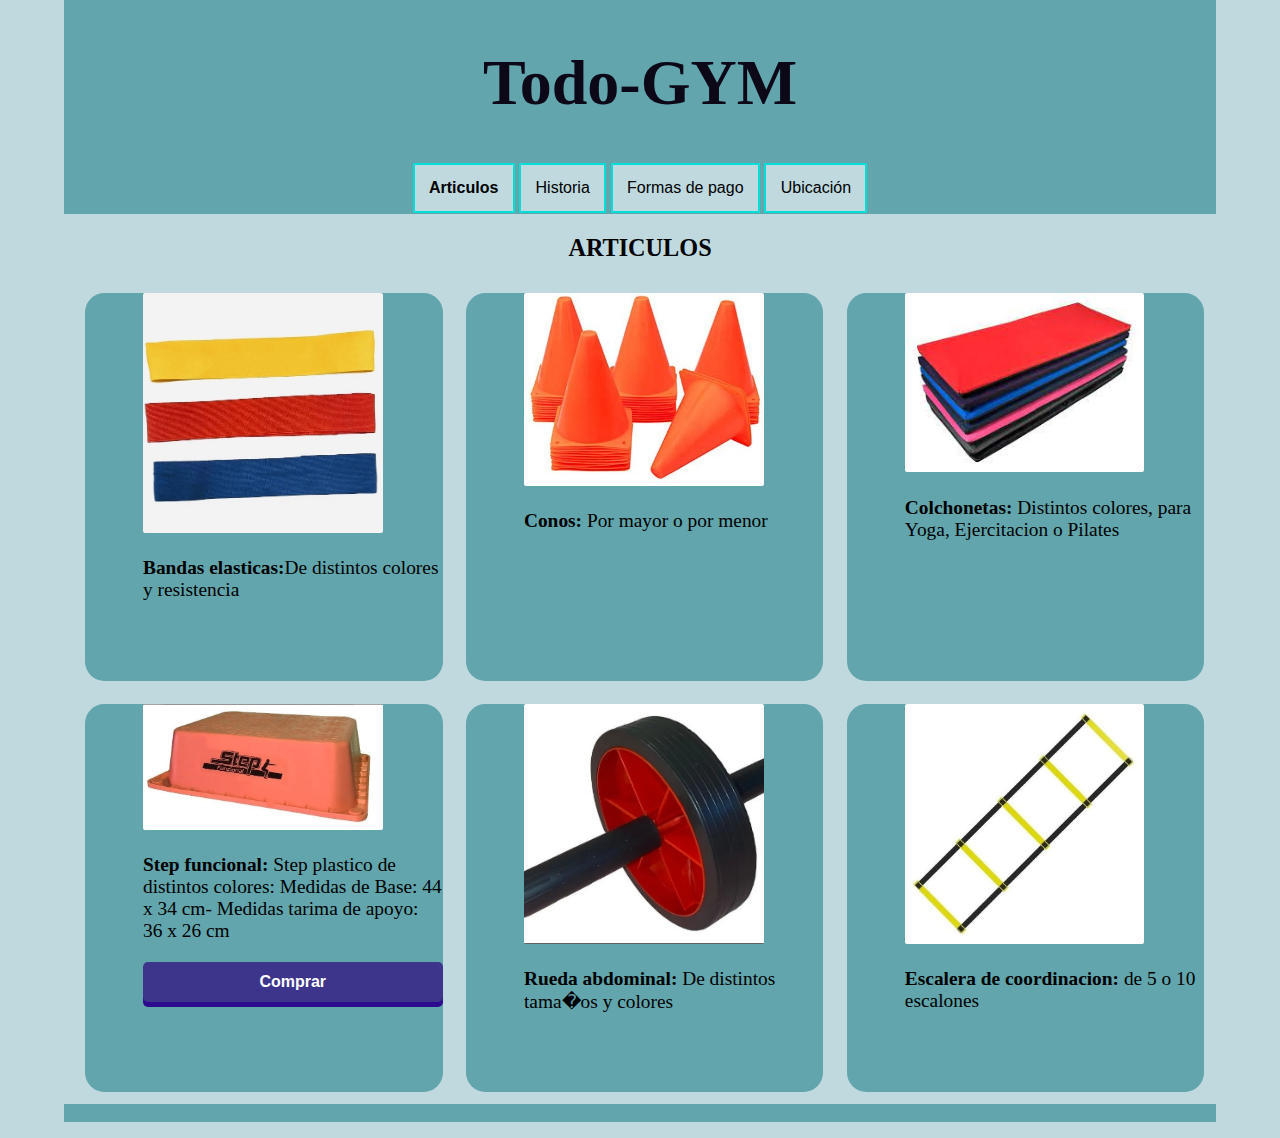
<file: index.html>
<!DOCTYPE html> 
<html>
<head>
    <meta charset="UTF-8">
    <meta name="description" content="Descripción de la página Todo-GYM" />
    <meta name="keywords" content="gym, fitness, entrenamiento, pesas, articulos deportivos" />
    <meta name="author" content="Tu Nombre o el Nombre de tu Empresa" />
    <meta name="language" content="es" />
    <meta name="copyright" content="Tu Nombre o el Nombre de tu Empresa" />
    <title>Todo-GYM</title>
	<link rel=StyleSheet href="miestilo.css" type="text/css" media=screen> 
</head>
<body>
      <header> 
		  <h1>Todo-GYM</h1>
	  </header>
	  	 <nav>
			  <!-- Inicio del men� - Esto es un comentario, puedo escribir cualquier cosa -->
				<a class="actual" href="index.html">Articulos</a> 
				<a href="historia.html">Historia</a>
				<a href="Medios de Pago.html">Formas de pago</a>
				<a href="ubicacion.html">Ubicación</a>
			  <!-- Fin del men� -->	    
		 </nav> 
       <main>
       <section> <!-- Inicio del contenido en s�  -->	
			<h2>ARTICULOS</h2>
			<div class="fotoproducto"><img src="imagenes/colchonetas.jpg" alt="Colchoneta para Gimnasia, ideal tambi�n para Yoga, Fitness, Ejercitaci�n, Pilates. Con relleno de espuma de polietileno"/><p><strong>Colchonetas:</strong> Distintos colores, para Yoga, Ejercitacion o Pilates</p></div>
			<div class="fotoproducto"><img src="imagenes/conos.jpg" alt="Conos de plastico color naranja, de 7 pulgadas aprocimadamente"/><p><b>Conos:</b> Por mayor o por menor</p></div>
			<div class="fotoproducto"><img src="imagenes/bandas.jpg" alt="Bandas elasticas hechas de caucho, de 5 resistencias diferentes como extra liviana, liviana, mediana, fuerte, extra fuerte, tienen 5cm de alto x 25cm de largo.  "/><p><strong>Bandas elasticas:</strong>De distintos colores y resistencia</p></div>
			<div class="fotoproducto">
				<img src="imagenes/escalera.jpg" alt="Escalera de 10 o 5 escalones confeccionados con varillas de polipropileno, laterales en cinta de 30 mm, con cintas remachadas y hojales en los extremos "/>
				<p><strong>Escalera de coordinacion:</strong> de 5 o 10 escalones</p>
			</div>
			<div class="fotoproducto"><img src="imagenes/rueda.jpg" alt="Dise�ado con uno o dos ruedas de polipropileno, acompa�adas de mangos antideslizantes y ergon�micos de polipropileno, Ancho entre ambas ruedas 8 cm. Di�metro de las mismas 16 cm. Mangos de 10,5 cm cada uno."/><p><strong>Rueda abdominal:</strong> De distintos tama�os y colores</p></div>
			<div class="fotoproducto">
				<img src="imagenes/step.jpg" alt="Banco chico de plastico"/>
				<p><strong>Step funcional:</strong> Step plastico de distintos colores: Medidas de Base: 44 x 34 cm- Medidas tarima de apoyo: 36 x 26 cm</p>
                <button  class="css-button-3dblue--" onclick="alert('Hola, este producto no está disponible')">Comprar</button>
			</div>	
     </section>  
      <!-- Fin del contenido -->
     </main>
     <footer> <!-- Inicio pie de p�gina -->
		 <p>Todo-GYM: venta de articulos deportivos. </p>
     </footer> <!-- Fin del pie de p�gina --> 
</body>
</html>


<!--				
-->
</file>
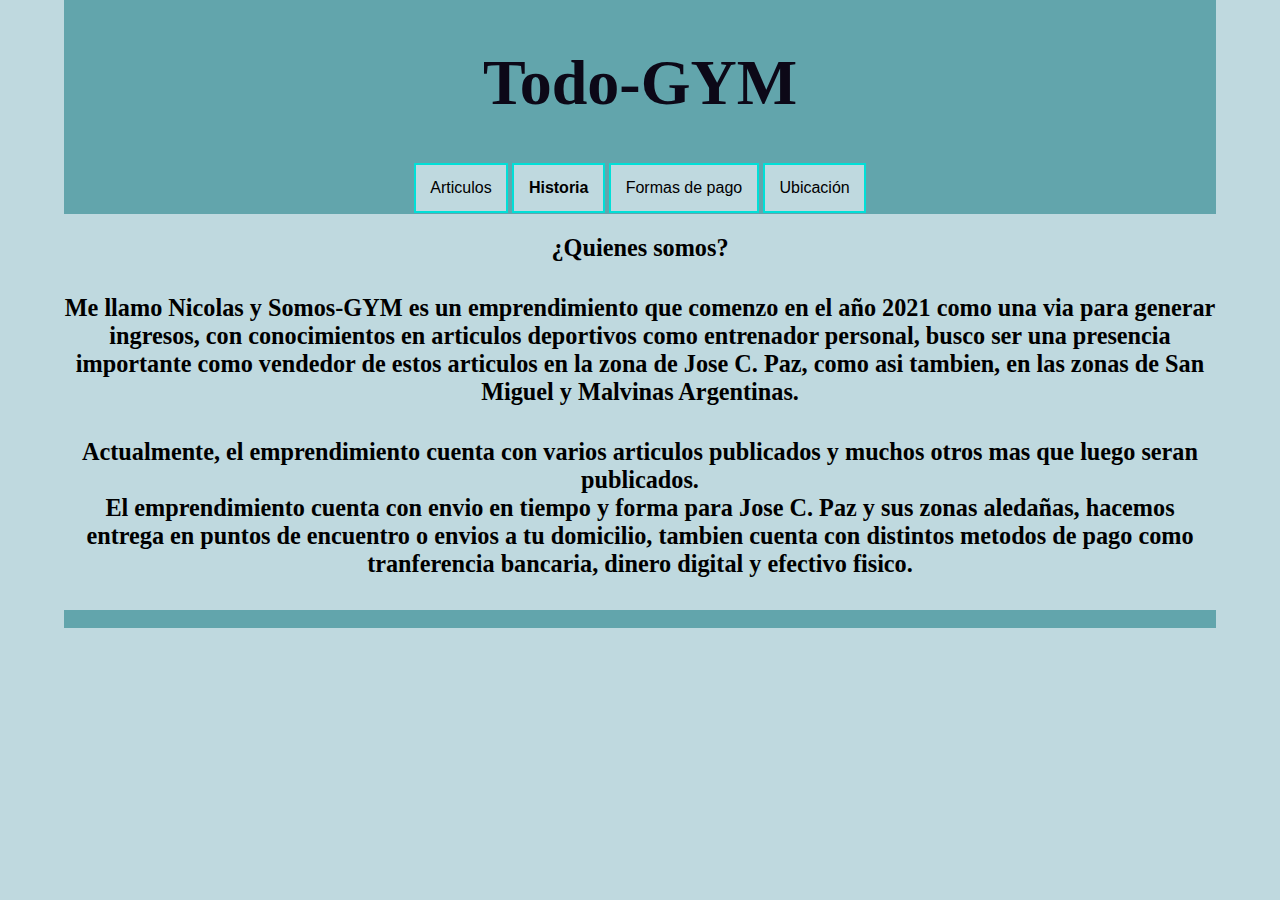
<file: historia.html>
<!DOCTYPE html> 	
<html>
<head>
	<meta charset="UTF-8">
	<meta http-equiv="Content-Type" content="text/html; charset=ISO-8859-1" />
    <title>Todo-GYM</title>
	<LINK REL=StyleSheet HREF="miestilo.css" TYPE="text/css" MEDIA=screen> 
</head>
<body>
      <header> 
		  <h1>Todo-GYM</h1> 
	  </header>
	  	 <nav>
			  <!-- Inicio del men� - Esto es un comentario, puedo escribir cualquier cosa -->
				<a href="index.html">Articulos</a> 
				<a class="actual" href="historia.html">Historia</a>
				<a href="Medios de Pago.html">Formas de pago</a>
				<a href="ubicacion.html">Ubicación</a>
			  <!-- Fin del men� -->	    
		 </nav>			 
       <main>  
	   <section><!-- Inicio del contenido en s�  -->	
			<h2>
				<strong>¿Quienes somos?</strong>
			</h2>
			<h4>
				<p>Me llamo Nicolas y Somos-GYM es un emprendimiento que comenzo en el año 2021 como una via para generar ingresos, 
				con conocimientos en articulos deportivos como entrenador personal, busco ser una presencia importante como vendedor 
				de estos articulos en la zona de Jose C. Paz, como asi tambien, en las zonas de San Miguel y Malvinas Argentinas. </p>
			</h4>
			<h4>
				<p>Actualmente, el emprendimiento cuenta con varios articulos publicados y muchos otros mas que luego 
					seran publicados. <br> El emprendimiento cuenta con envio en tiempo y forma para Jose C. Paz y sus zonas aledañas,
					hacemos entrega en puntos de encuentro o envios a tu domicilio, tambien cuenta con distintos metodos de pago como 
					tranferencia bancaria, dinero digital y efectivo fisico.</p>
			</h4>
     </section>
      <!-- Fin del contenido -->
     </main>
     <footer> <!-- Inicio pie de p�gina -->
		 <p>Todo-GYM: venta de articulos deportivos.</p>
     </footer> <!-- Fin del pie de p�gina --> 
</body>
</html>
</file>
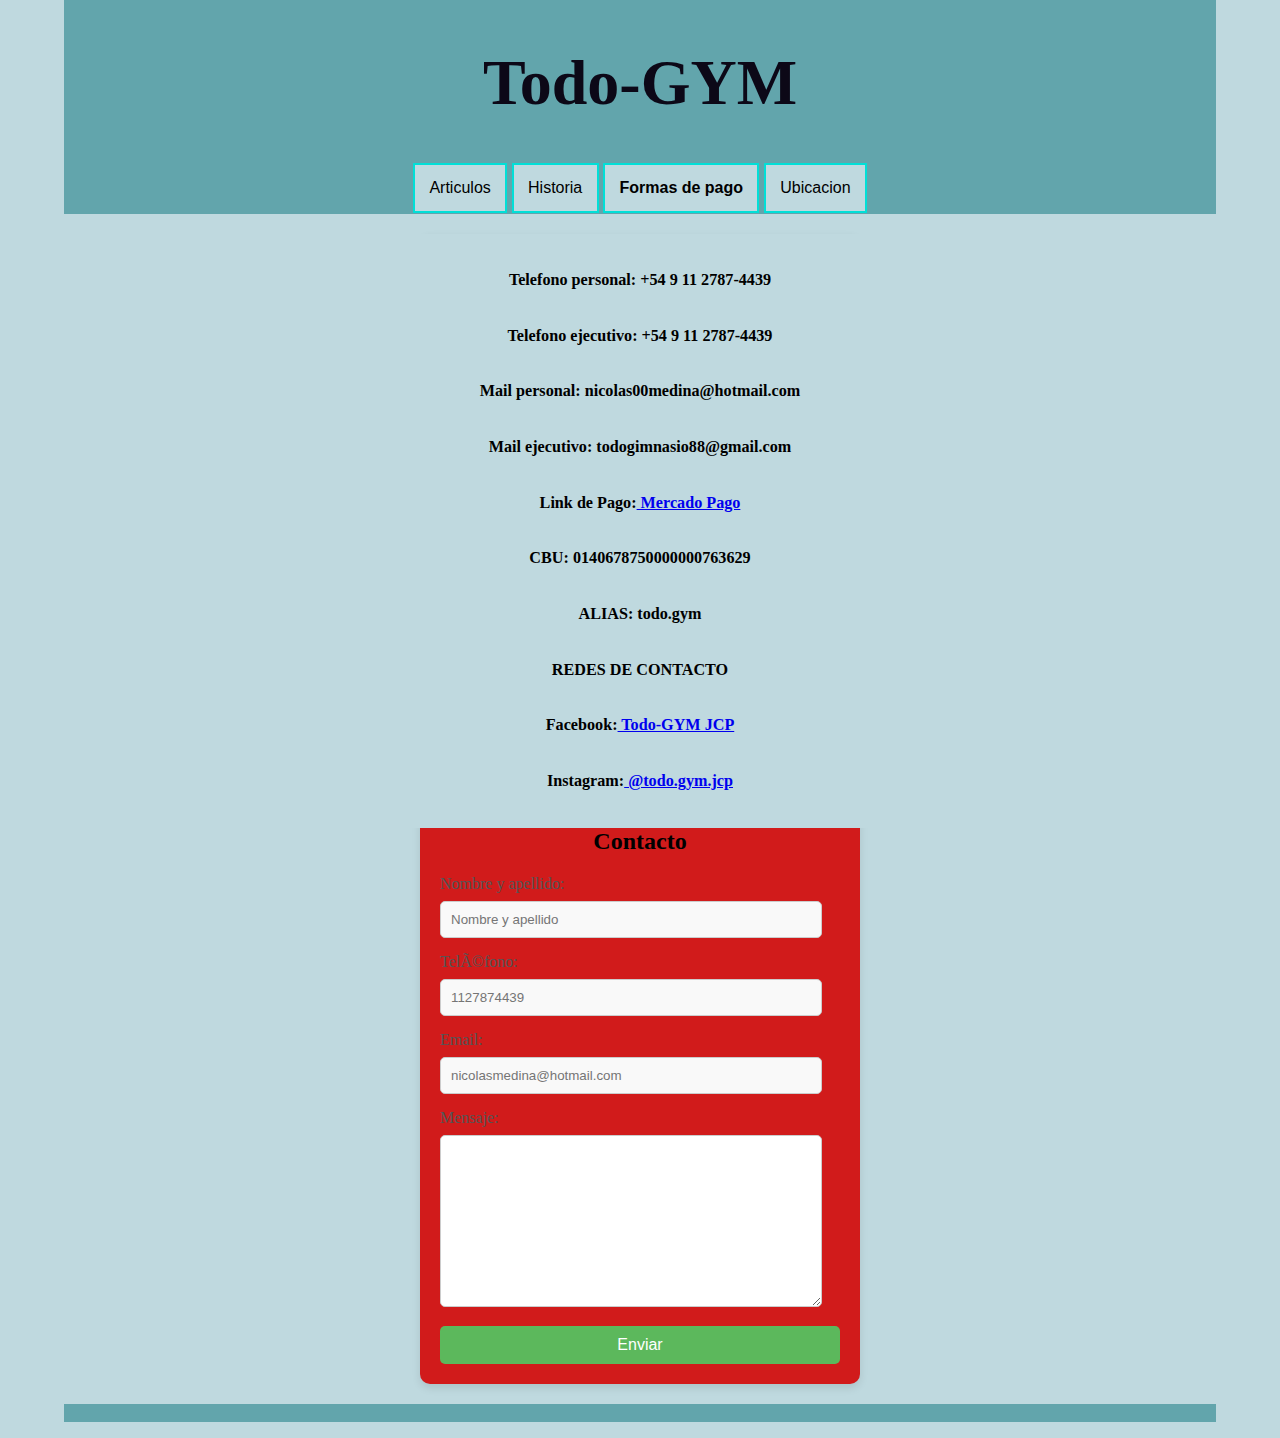
<file: Medios de Pago.html>
<!DOCTYPE html> 	
<html>
<head>
    <meta http-equiv="Content-Type" content="text/html; charset=ISO-8859-1" />
    <title>Todo-GYM</title>
	<LINK REL=StyleSheet HREF="miestilo.css" TYPE="text/css" MEDIA=screen> 
</head>
<body>
      <header> 
		  <h1>Todo-GYM</h1> 
	  </header>
	  	  <nav>
			  <!-- Inicio del menu - Esto es un comentario, puedo escribir cualquier cosa -->
				<a href="index.html">Articulos</a> 
				<a href="historia.html">Historia</a>
				<a class="actual" href="Medios de Pago.html">Formas de pago</a>
				<a href="ubicacion.html">Ubicacion</a>
			  <!-- Fin del menu -->	    
		  </nav>			 
       <main>  
	   <section><!-- Inicio del contenido en sí  -->	
			<h6>
				<p><strong>Telefono personal: +54 9 11 2787-4439</strong></p>
			</h6>
			<h6>
				<p><strong>Telefono ejecutivo: +54 9 11 2787-4439</strong></p>
			</h6>
			<h6><p><strong>Mail personal:</strong> nicolas00medina@hotmail.com</p></h6>
			<h6><p><strong>Mail ejecutivo:</strong> todogimnasio88@gmail.com</p></h6>
			<h6><p>Link de Pago:<a href="https://mpago.la/1ytzA4j"> Mercado Pago </a></p></h6>
			<h6><p><strong> CBU:</strong> 0140678750000000763629</p></h6>
			<h6><p><strong>ALIAS:</strong> todo.gym </p></h6>
  			<h6><p><strong>REDES DE CONTACTO</strong></p></h5>
  			<h6><p>Facebook:<a href=" https://www.facebook.com/ "> Todo-GYM JCP </a></p></h6>
  			<h6><p>Instagram:<a href=" https://www.instagram.com/ "> @todo.gym.jcp</a></p></h6>
  			<p></p>
     </section> <!-- Fin del contenido -->

	 <form action="https://formspree.io/f/xblreava" method="POST">
		<h2> Contacto </h2>
		<label>Nombre y apellido:</label>
		<input type="text" placeholder="Nombre y apellido" name="text">
		<br>
		<label>Teléfono:</label>
		<input type="number" placeholder="1127874439" name="number">
		<br>
		<label>Email:</label>
		<input type="email" placeholder="nicolasmedina@hotmail.com" name="email">
		<br>
		<label>Mensaje:</label>
		<textarea cols="20" rows="10" name="Mensaje"></textarea>
		<br>
		<button type="submit">Enviar</button>
	</form>

	
     </main>
     <footer> <!-- Inicio pie de pagina -->
		 <p>Todo-GYM: venta de articulos deportivos.</p>
     </footer> <!-- Fin del pie de pagina --> 
</body>
</html>

<!-- 
<form>
	<h2> Contacto </h2>
	<label>Nombre y apellido:</label>
	<input type="text" placeholder="Nombre y apellido">
	<br>
	<label>Teléfono:</label>
	<input type="number" placeholder="1127874439">
	<br>
	<label>Email:</label>
	<input type="email" placeholder="Email">
	<br>
	<label>Mensaje:</label>
    <textarea cols="20" rows="10"></textarea>
	<br>
	<button type="submit">Enviar</button>
</form>


<select>
	<option>Seleccione una opción<option>
	<option>Opción 1<option>
    <option>Opción 2<option>
	<option>Opción 3<option>
</select>

<br>
<input type= "radio">
<br>
<input type= "checkbox">
<br>
<input type= "file">
<br>
<input type= "date">
</file>
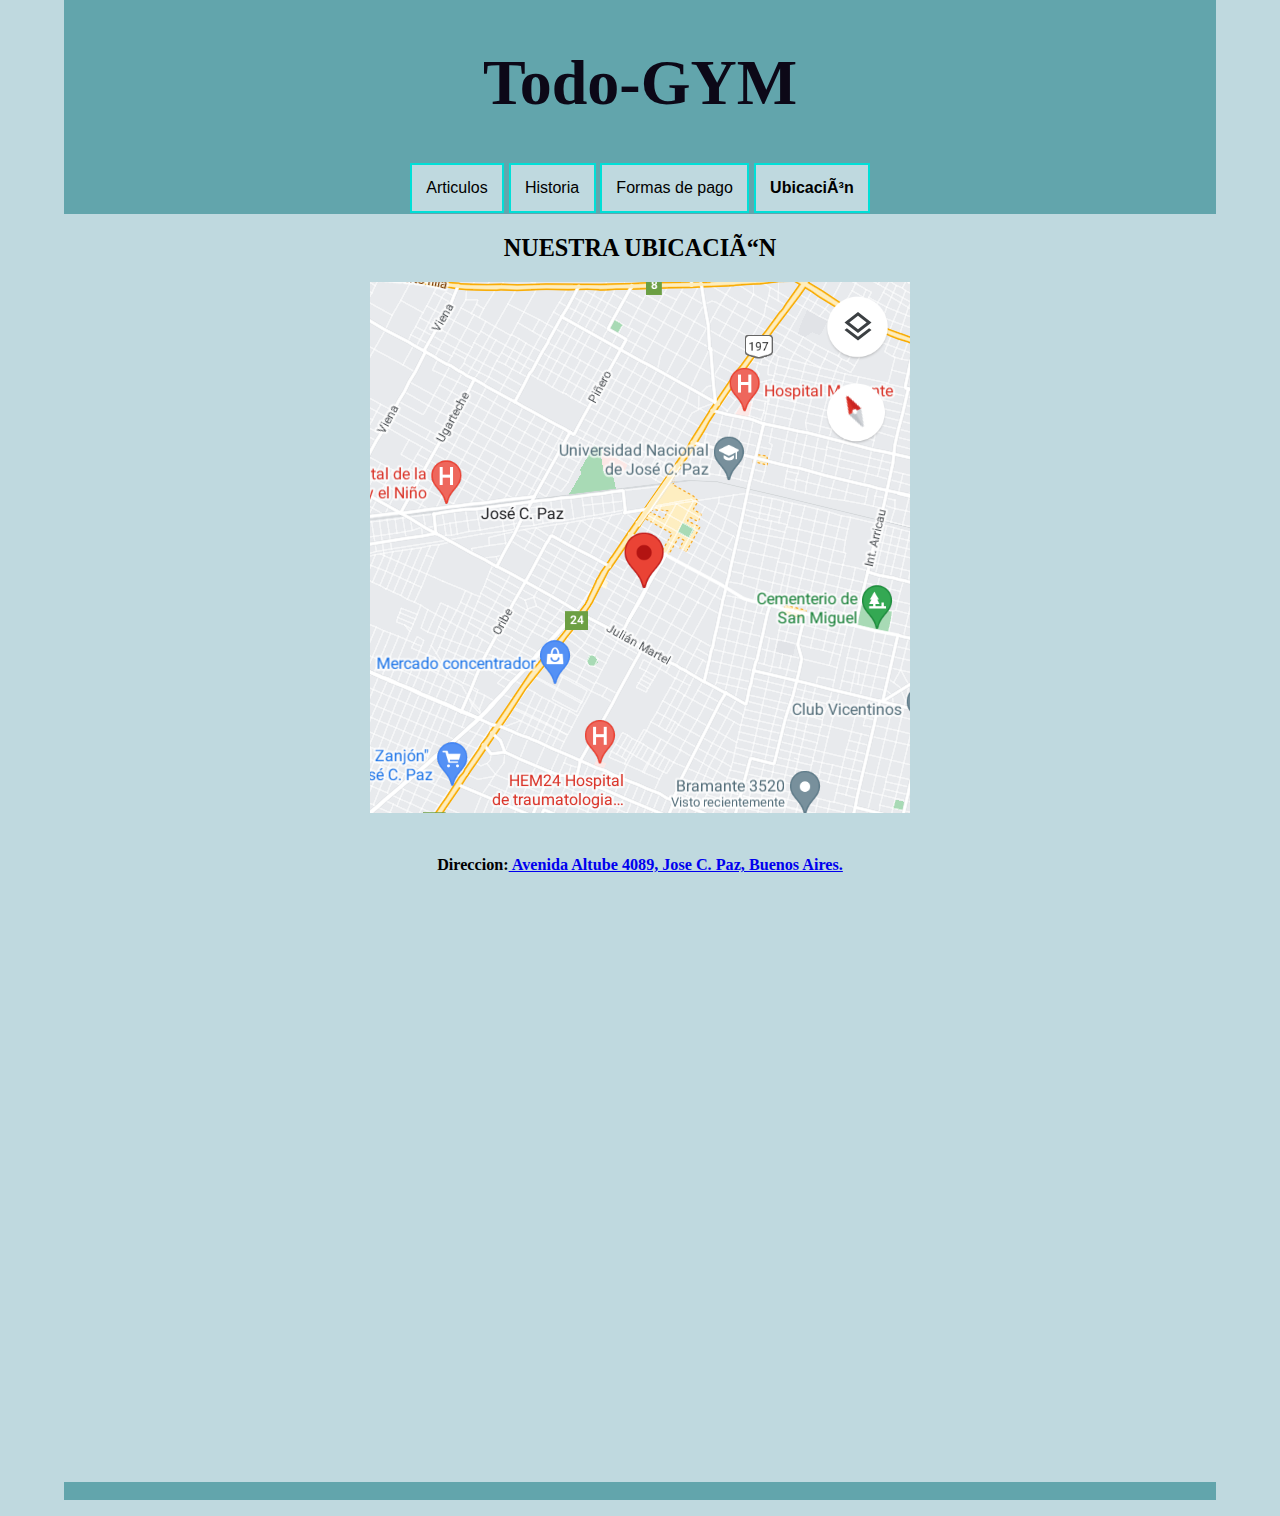
<file: ubicacion.html>
<!DOCTYPE html> 	
<html>
	<head>
		<meta http-equiv="Content-Type" content="text/html; charset=ISO-8859-1" />
		<title>Todo-GYM</title>
		<LINK REL=StyleSheet HREF="miestilo.css" TYPE="text/css" MEDIA=screen> 
	</head>
	<body>
		<header> 
		  <h1>Todo-GYM</h1> 
		</header>
	  	 <nav>
			  <!-- Inicio del menu - Esto es un comentario, puedo escribir cualquier cosa -->
				<a href="index.html">Articulos</a> 
				<a href="historia.html">Historia</a>
				<a href="Medios de Pago.html">Formas de pago</a>
				<a class="actual" href="ubicacion.html">Ubicación</a>
			  <!-- Fin del menu -->	    
		 </nav>			 
       <main>  
	   <section><!-- Inicio del contenido en sí  -->	
			<h2><strong> NUESTRA UBICACIÓN </strong></h2>
			<h2>
				<div class="fotoubicacion">
					<img src="imagenes/ubicacion.png" alt="Ubicacion en Imagen del mapa de la localidad de Jose C Paz."/>
				</div>
			</h2>
			<h6><p>Direccion:<a href=" https://goo.gl/maps/NbXsMHUKxSFFcRJz8 "> Avenida Altube 4089, Jose C. Paz, Buenos Aires.</a></p></h6>
		</section>
		<iframe src="https://www.google.com/maps/embed?pb=!1m18!1m12!1m3!1d13148.049568232116!2d-58.7523176644043!3d-34.52791401166492!2m3!1f0!2f0!3f0!3m2!1i1024!2i768!4f13.1!3m3!1m2!1s0x95bc980266ee82a7%3A0x35523670a8130176!2sUniversidad%20Nacional%20de%20Jos%C3%A9%20C.%20Paz%20(UNPAZ)!5e0!3m2!1ses-419!2sar!4v1726082769937!5m2!1ses-419!2sar" 
		width="800" height="550" style="border:0;" allowfullscreen="" loading="lazy" referrerpolicy="no-referrer-when-downgrade"></iframe>
		<!-- Fin del contenido -->
	  
     </main>
	 
     <footer> <!-- Inicio pie de paggina -->
		 <p>Todo-GYM: venta de articulos deportivos.</p>
     </footer> <!-- Fin del pie de pagina --> 
</body>
</html>
</file>
<file: miestilo.css>
body
{
	margin: auto;
	width: 90%;
	background-color: #BFD9DF;
	
}


header
{
	width: 100%;
	background-color: #62A5AC;
	color: #0C0817;
	text-align: center;
	font-size: 200%;
	padding-top: 0.1em;
	padding-bottom: 0.02em;
}


h2
{
   text-align: center;
   color: #000000;
   font-family: Times New Roman
}

h3
{
	width: 100%;
	font-size: 160%;
	text-align: center;
   color: #000000;
   font-family: Times New Roman
}   
h4
{
	width: 100%;
	font-size: 150%;
	text-align: center;
   color: #000000;
   font-family: Times New Roman
}   
h5
{
	width: 100%;
	font-size: 150%;
	text-align: left;
   color: #000000;
   font-family: Times New Roman
}   
h6
{
	width: 100%;
	font-size: 100%;
	text-align: center;
    color: #000000;
    font-family: georgia
}   

main {
	width: 100%;
    justify-content: center;
    align-items: center;
	}
	
section {
	width: 100%;
	font-size: 101%;
	background-color: #BFD9DF;
	float: right;
	color: #000;
	font-family: Times New Roman;
	
	
}
.fotoproducto {
	width: 26%;
	height: 20em;
	font-size: 120%;
	background-color: #62A5AC;
	float: right;
	color: #000000;
	padding-left: 3em;
	border-radius: 1em;
	margin: 0.6em;
}


.fotoproducto img {	
	border-radius: 0.1em;
	width: 80%;
	}
	
.fotoubicacion {
	float: center;
}

nav
{ 
   font-family: Verdana, Geneva, Arial, Helvetica, Sans-Serif;
   color: #000000;
   background-color: #62A5AC;
   width: 100%;
   text-align: center;
   padding-top: 1em;
   padding-bottom: 1em;
   
}

nav a:link,a:visited,a:hover,a:active { 
	color: #000000;
	border: 2.5px #01DFD7 solid;
	background-color: #BFD9DF;
	padding: 0.9em;
	text-decoration: none;
	}

.actual {
	font-weight: bold;
	}
	
footer {
	text-align: center;
    color: #0000;
    background-color: #62A5AC;
    width: 100%;
}

.css-button-3dblue-- {
	min-width: 130px;
	height: 40px;
	color: #fff;
	padding: 5px 10px;
	font-weight: bold;
	cursor: pointer;
	transition: all 0.3s ease;
	position: relative;
	display: inline-block;
	outline: none;
	border-radius: 5px;
	border: none;
	background: #3d348b;
	box-shadow: 0 5px #2c0b8e;
  }
  .css-button-3d--blue:hover {
	box-shadow: 0 3px #2c0b8e;
	top: 1px;
  }
  .css-button-3d--blue:active {
	box-shadow: 0 0 #2c0b8e;
	top: 5px;
  }


  form {
    background-color: #d11b1b;
    padding: 20px;
    border-radius: 10px;
    box-shadow: 0 4px 8px rgba(0, 0, 0, 0.1);
	max-width: 400px;
    width: 100%; 
    margin: 20px auto; 
}
	
label {
    display: block;
    margin-bottom: 8px;
    color: #555;
}

input, textarea {
    width: 90%;
    padding: 10px;
    margin-bottom: 15px;
    border: 1px solid #ccc;
    border-radius: 5px;
}

input[type="number"], input[type="text"], input[type="email"] {
    background-color: #f9f9f9;
}

button {
    width: 100%;
    padding: 10px;
    background-color: #5cb85c;
    border: none;
    color: white;
    border-radius: 5px;
    cursor: pointer;
    font-size: 16px;
}

button:hover {
    background-color: #4cae4c;
}
</file>
